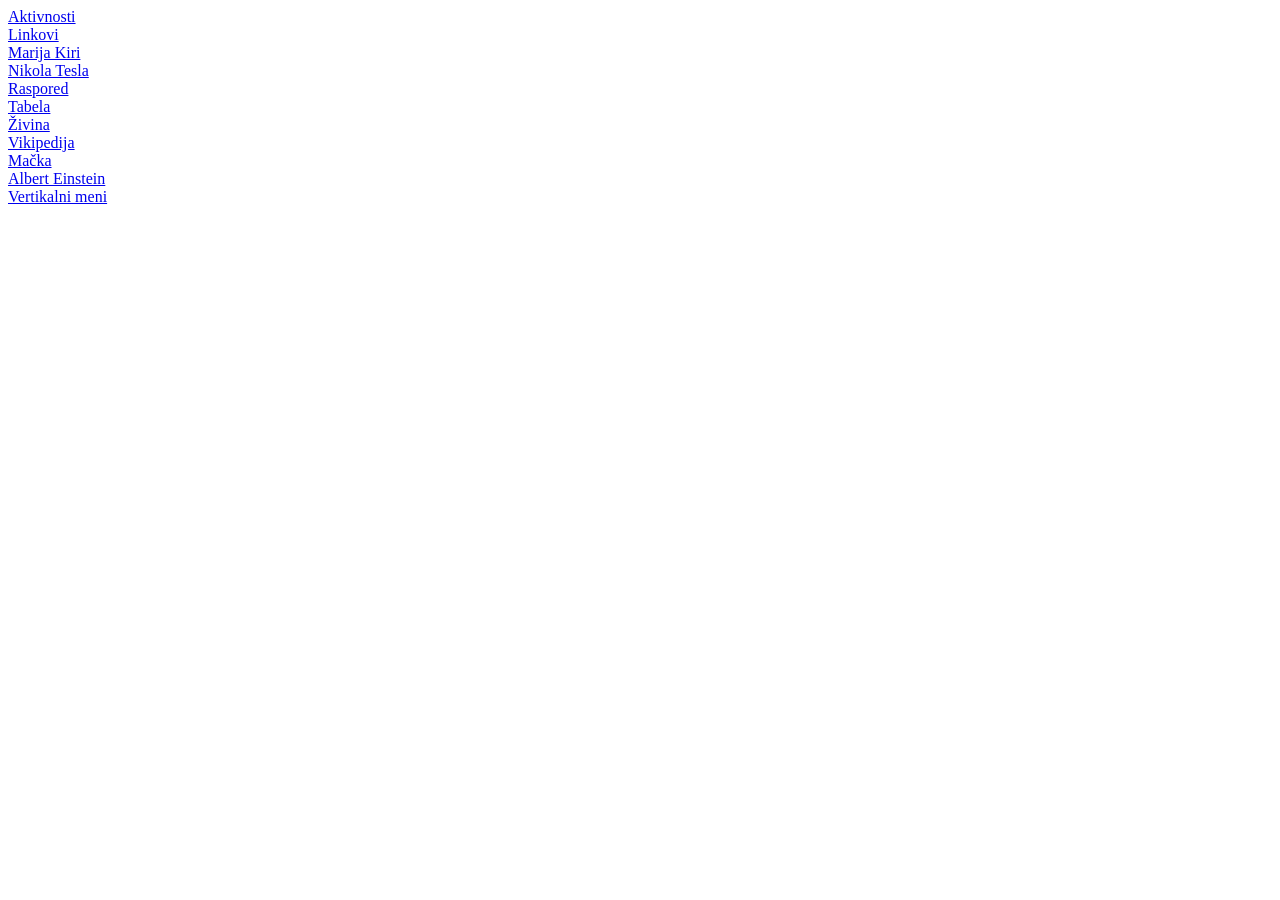
<file: index.html>
<html>

<head>
<title>index</title>
</head>

<body>

<a href = "aktivnosti.html">Aktivnosti</a> <br>
 <a href = "linkovi.html">Linkovi</a> <br>
  <a href = "marijakiri.html">Marija Kiri</a> <br>
  <a href = "nikolatesla.html">Nikola Tesla</a> <br>
  <a href = "raspored.html">Raspored</a> <br>
  <a href = "tabela.html">Tabela</a> <br>
  <a href = "živina.html">Živina</a> <br>

<a href = "css/vikipedija.html">Vikipedija</a> <br>
 <a href = "css/Macka.html">Mačka</a> <br>
 <a href = "css/AlbertEinstein.html">Albert Einstein</a> <br>
  <a href = "css/VertikalniMeni.html">Vertikalni meni</a>
  
</body>

<html>
</file>
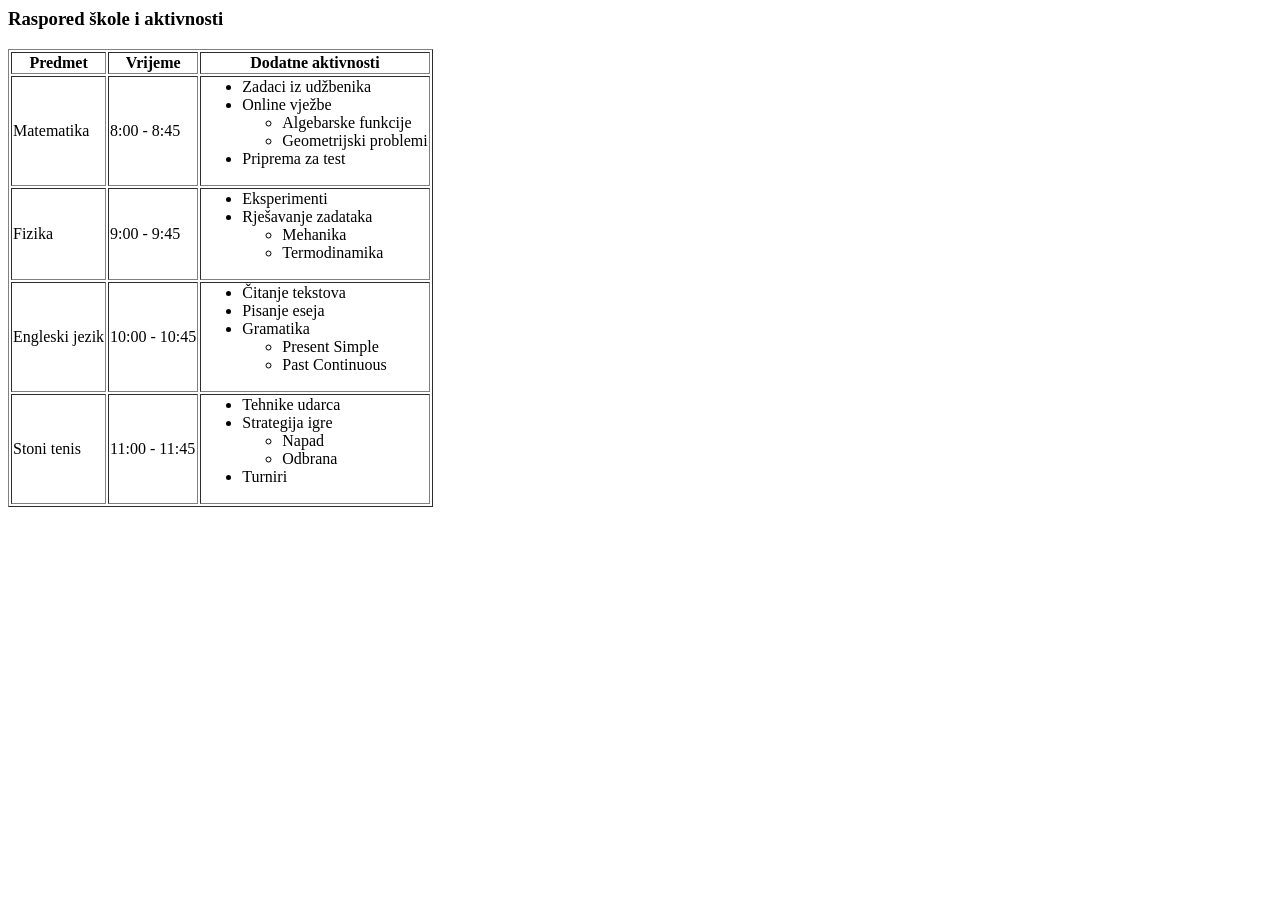
<file: aktivnosti.html>
<html>
<head>
  <meta charset="utf-8">
  <meta name="viewport" content="width=device-width">
  <title>Školski raspored</title>
</head>
<body>
 
  <table border = "1">
    <h3>Raspored škole i aktivnosti</h3>
    
    <thead>
    <tr>
      <th>Predmet</th>
      <th>Vrijeme</th>
      <th>Dodatne aktivnosti</th>
      </tr>
      </thead>
    
    <tbody>
    <tr>
    <td>Matematika</td>
    <td>8:00 - 8:45</td>
    <td>
      <ul>
      <li>Zadaci iz udžbenika</li>
         <li>Online vježbe</li>
        <ul>
           <li>Algebarske funkcije</li>
           <li>Geometrijski problemi</li>
        </ul>
        <li>Priprema za test</li>
        </ul>
    </td>
      </tr>
      
       <tr>
    <td>Fizika</td>
    <td>9:00 - 9:45</td>
    <td>
      <ul>
      <li>Eksperimenti</li>
         <li>Rješavanje zadataka</li>
        <ul>
           <li>Mehanika</li>
           <li>Termodinamika</li>
        </ul>
         </ul>
        </td>
      </tr>
      
       <tr>
    <td>Engleski jezik</td>
    <td>10:00 - 10:45</td>
    <td>
      <ul>
      <li>Čitanje tekstova</li>
         <li>Pisanje eseja</li>
        <li>Gramatika</li>
        <ul>
           <li>Present Simple</li>
           <li>Past Continuous</li>
        </ul>
         </ul>
    </td>
      </tr>
      
       <tr>
    <td>Stoni tenis</td>
    <td>11:00 - 11:45</td>
    <td>
      <ul>
      <li>Tehnike udarca</li>
         <li>Strategija igre</li>
        <ul>
           <li>Napad</li>
           <li>Odbrana</li>
        </ul>
        <li>Turniri</li>
        </ul>
    </td>
      </tr>
      </tbody>
    </table>
</body>
</html>
</file>
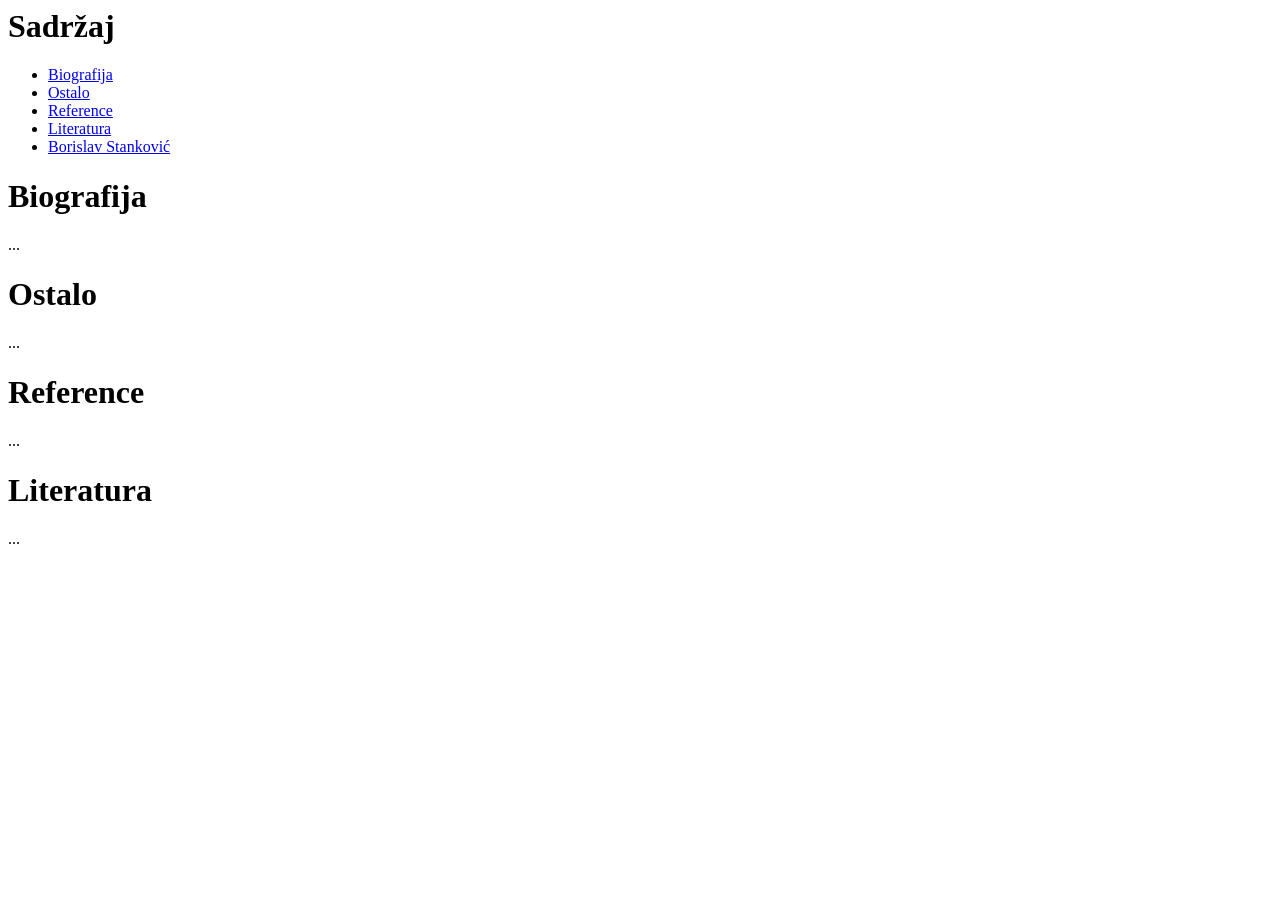
<file: linkovi.html>
<html>
  <head>
    <meta charset="utf-8">
    <meta name="viewport" content="width=device-width">
    <title>JS Bin</title>
    </head>
  <body>
    <h1>Sadržaj</h1>
    <ul>
      <li>
        <a href="#Biografija">Biografija</a>
        </li>
        <li>
        <a href="#Ostalo">Ostalo</a>
        </li>
        <li>
        <a href="#Reference">Reference</a>
        </li>
        <li>
        <a href="#Literatura">Literatura</a>
        </li>
        <li>
        <a href="https://sr.wikipedia.org/sr-ec/Borislav_Stanković">Borislav Stanković</a>
        </li>
      </ul>
    
    <h1 id="Biografija">Biografija</h1>
    <p>...</p>
      <h1 id="Ostalo">Ostalo</h1>
    <p>...</p>
      <h1 id="Reference">Reference</h1>
    <p>...</p>
      <h1 id="Literatura">Literatura</h1>
    <p>...</p>
  </body>
  </html>
</file>
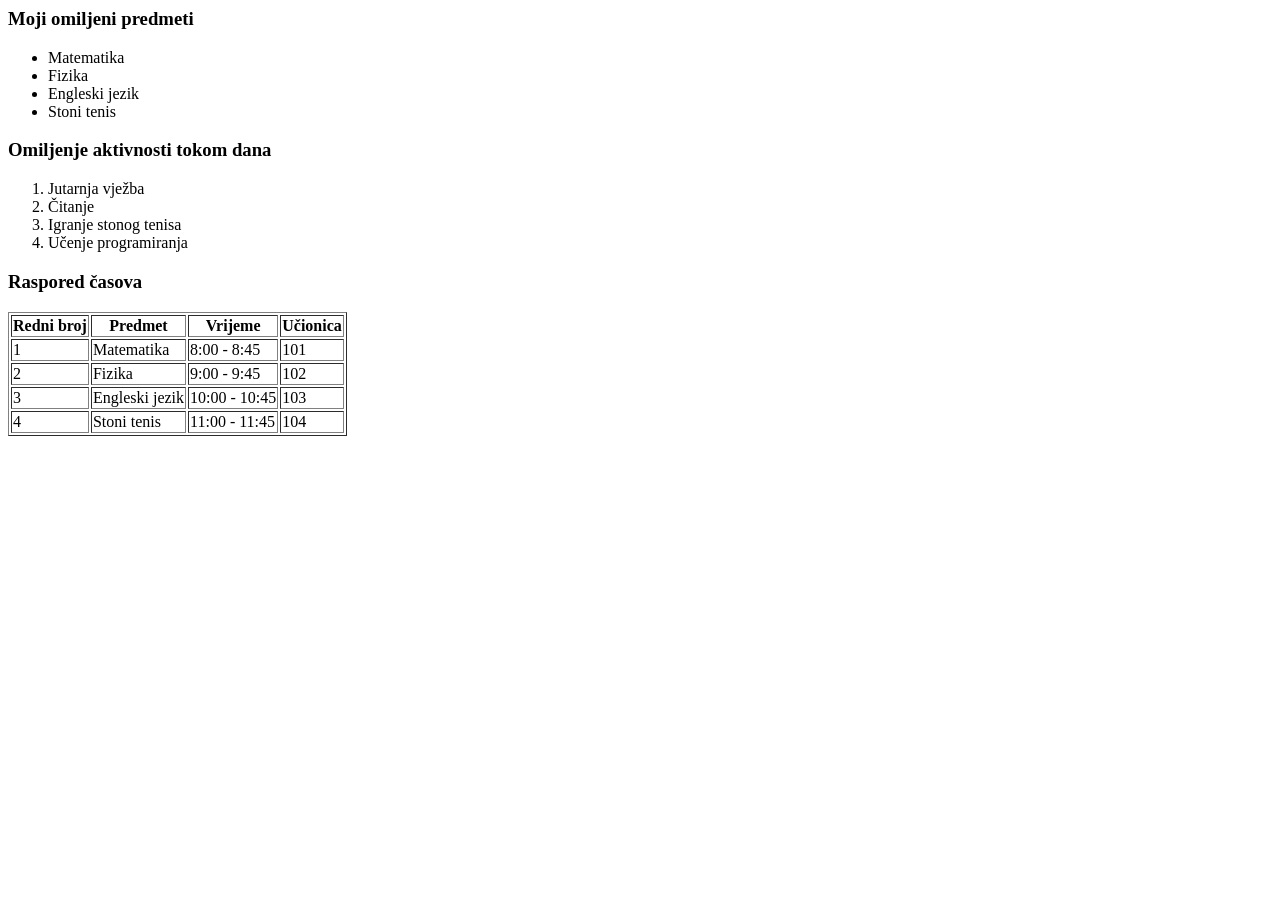
<file: raspored.html>
<html>
<head>
  <meta charset="utf-8">
  <meta name="viewport" content="width=device-width">
  <title>Školski raspored</title>
</head>
<body>
  <h3>Moji omiljeni predmeti</h3>
  <ul>
    <li>Matematika</li>
    <li>Fizika</li>
    <li>Engleski jezik</li>
    <li>Stoni tenis</li>
    </ul>
  
   <h3>Omiljenje aktivnosti tokom dana</h3>
  <ol>
    <li>Jutarnja vježba</li>
    <li>Čitanje</li>
    <li>Igranje stonog tenisa</li>
    <li>Učenje programiranja</li>
    </ol>
  
  <table border = "1">
    <h3>Raspored časova</h3>
    <thead>
    <tr>
      <th>Redni broj</th>
      <th>Predmet</th>
      <th>Vrijeme</th>
      <th>Učionica</th>
      </tr>
      </thead>
    
    <tbody>
    <tr>
    <td>1</td>
    <td>Matematika</td>
    <td>8:00 - 8:45</td>
    <td>101</td>
      </tr>
      
       <tr>
    <td>2</td>
    <td>Fizika</td>
    <td>9:00 - 9:45</td>
    <td>102</td>
      </tr>
      
       <tr>
    <td>3</td>
    <td>Engleski jezik</td>
    <td>10:00 - 10:45</td>
    <td>103</td>
      </tr>
      
       <tr>
    <td>4</td>
    <td>Stoni tenis</td>
    <td>11:00 - 11:45</td>
    <td>104</td>
      </tr>
      </tbody>
    </table>
</body>
</html>
</file>
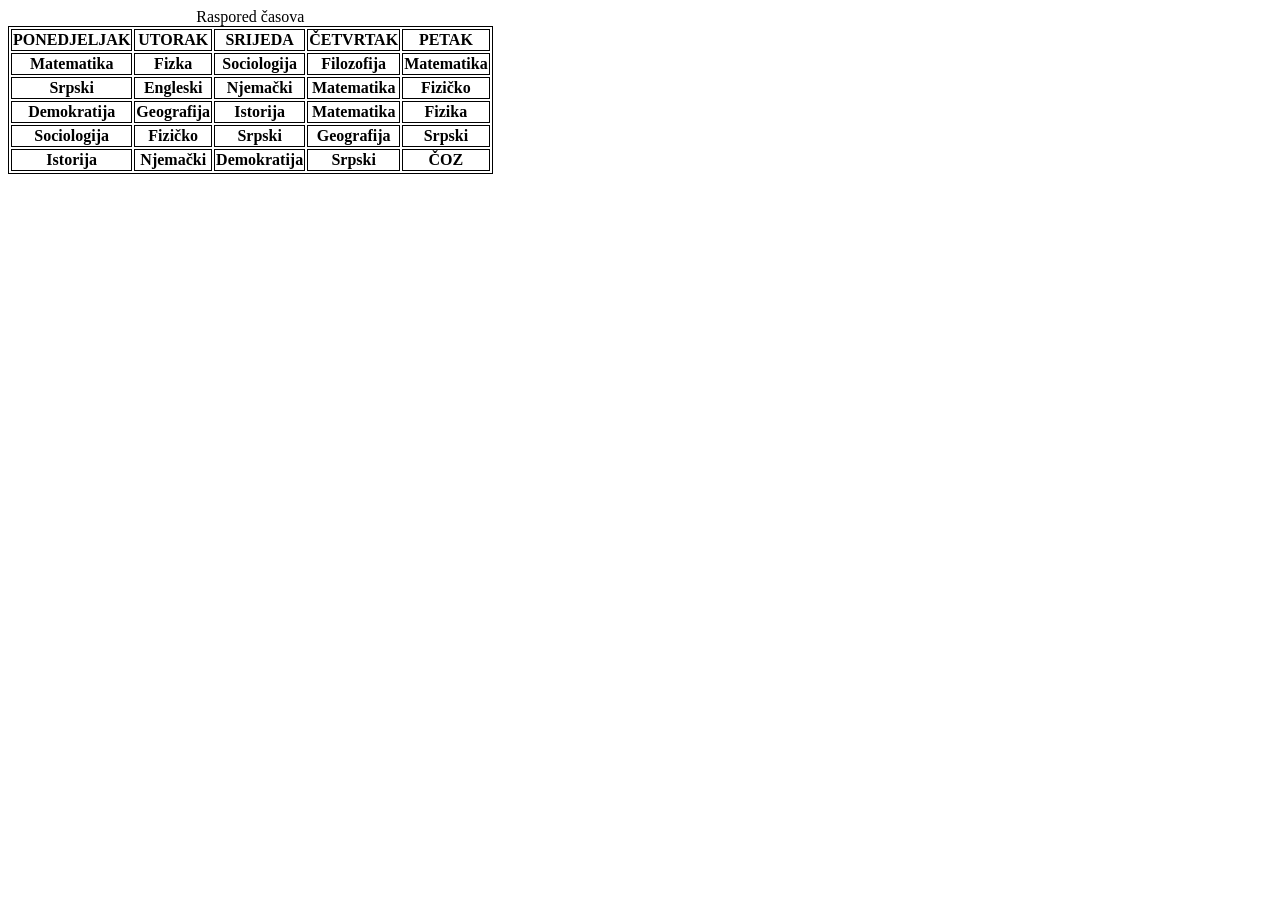
<file: tabela.html>
<html>
<head>
  <meta charset="utf-8">
  <meta name="viewport" content="width=device-width">
  <title>JS Bin</title>
</head>
<body>
<table style="border: 1px solid black">
  <caption>Raspored časova</caption>
  <thead>
  <tr>
  <th style="border: 1px solid black">PONEDJELJAK</th>
  <th style="border: 1px solid black">UTORAK</th>
   <th style="border: 1px solid black">SRIJEDA</th>
     <th style="border: 1px solid black">ČETVRTAK</th>
     <th style="border: 1px solid black">PETAK</th>
    </tr>
    </thead>
  
  
    <tbody>
      <tr>
         <th style="border: 1px solid black">Matematika</th>
         <th style="border: 1px solid black">Fizka</th>
         <th style="border: 1px solid black">Sociologija</th>
         <th style="border: 1px solid black">Filozofija</th>
         <th style="border: 1px solid black">Matematika</th>
        </tr>
      
      <tr>
         <th style="border: 1px solid black">Srpski</th>
         <th style="border: 1px solid black">Engleski</th>
         <th style="border: 1px solid black">Njemački</th>
         <th style="border: 1px solid black">Matematika</th>
         <th style="border: 1px solid black">Fizičko</th>
        </tr>
      
       <tr>
         <th style="border: 1px solid black">Demokratija</th>
         <th style="border: 1px solid black">Geografija</th>
         <th style="border: 1px solid black">Istorija</th>
         <th style="border: 1px solid black">Matematika</th>
         <th style="border: 1px solid black">Fizika</th>
        </tr>
      
       <tr>
         <th style="border: 1px solid black">Sociologija</th>
         <th style="border: 1px solid black">Fizičko</th>
         <th style="border: 1px solid black">Srpski</th>
         <th style="border: 1px solid black">Geografija</th>
         <th style="border: 1px solid black">Srpski</th>
        </tr>
      
       <tr>
         <th style="border: 1px solid black">Istorija</th>
         <th style="border: 1px solid black">Njemački</th>
         <th style="border: 1px solid black">Demokratija</th>
         <th style="border: 1px solid black">Srpski</th>
         <th style="border: 1px solid black">ČOZ</th>
        </tr>
      </tbody>
  </table>

</body>
</html>
</file>
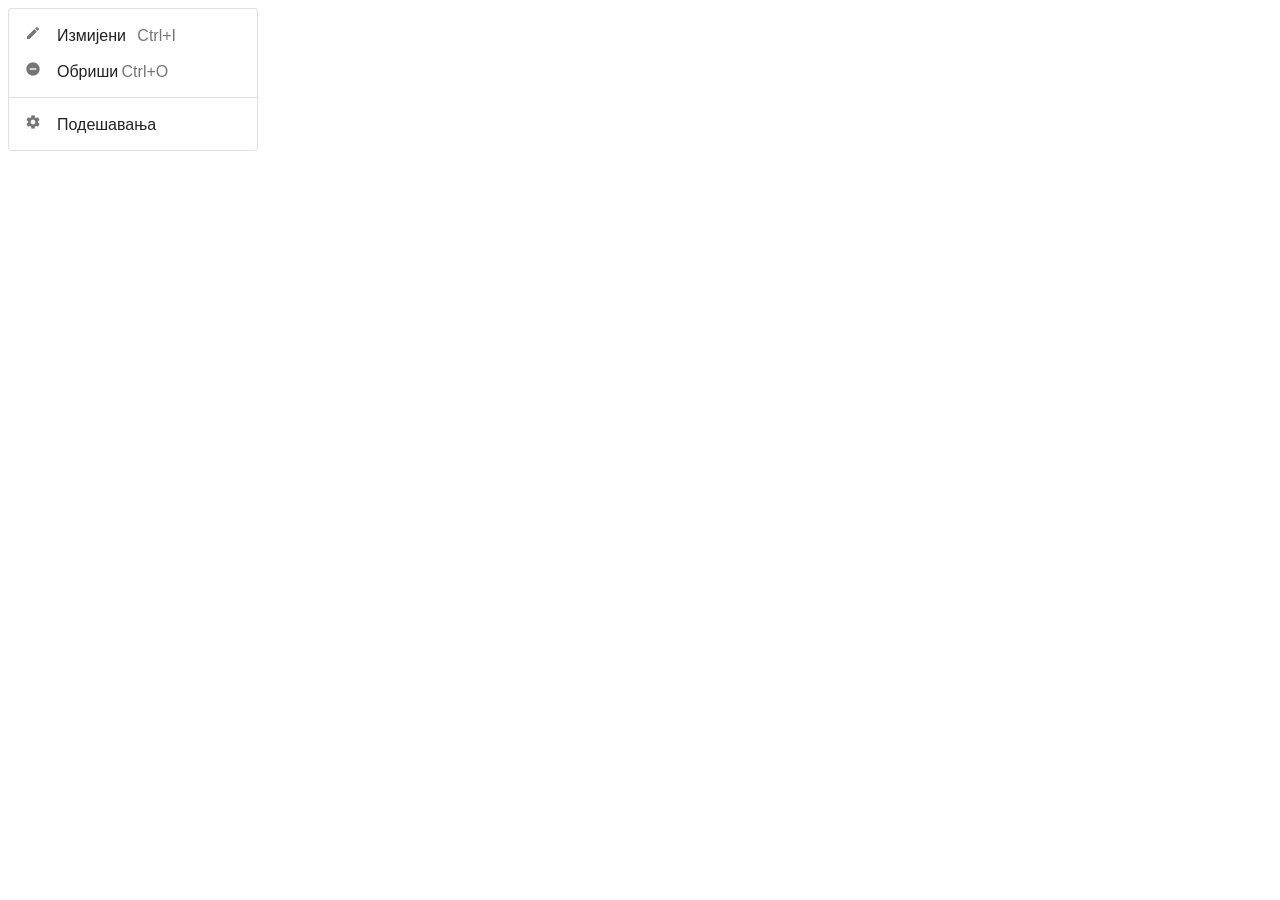
<file: VertikalniMeni.html>
<!DOCTYPE html>
<html>
<head>
  <meta charset="utf-8"/>
  <link rel="stylesheet" href="css/menistyle.css">
  <link href = "https://fonts.googleapis.com/icon?family=Material+Icons" rel="stylesheet">
</head>
<body>
<ul class="meni">
<li>
<span class="material-icons">
edit
</span>

<span class="tekst">Измијени</span>
<span class="precica">Ctrl+I</span>
</li>

<li>
<span class="material-icons">
remove_circle
</span>

<span class="tekst">Обриши</span>
<span class="precica">Ctrl+O</span>
</li>

<hr/>

<li>
<span class="material-icons">
settings
</span>

<span class="tekst">Подешавања</span>
</li>
</ul>
</body>
</html>
</file>
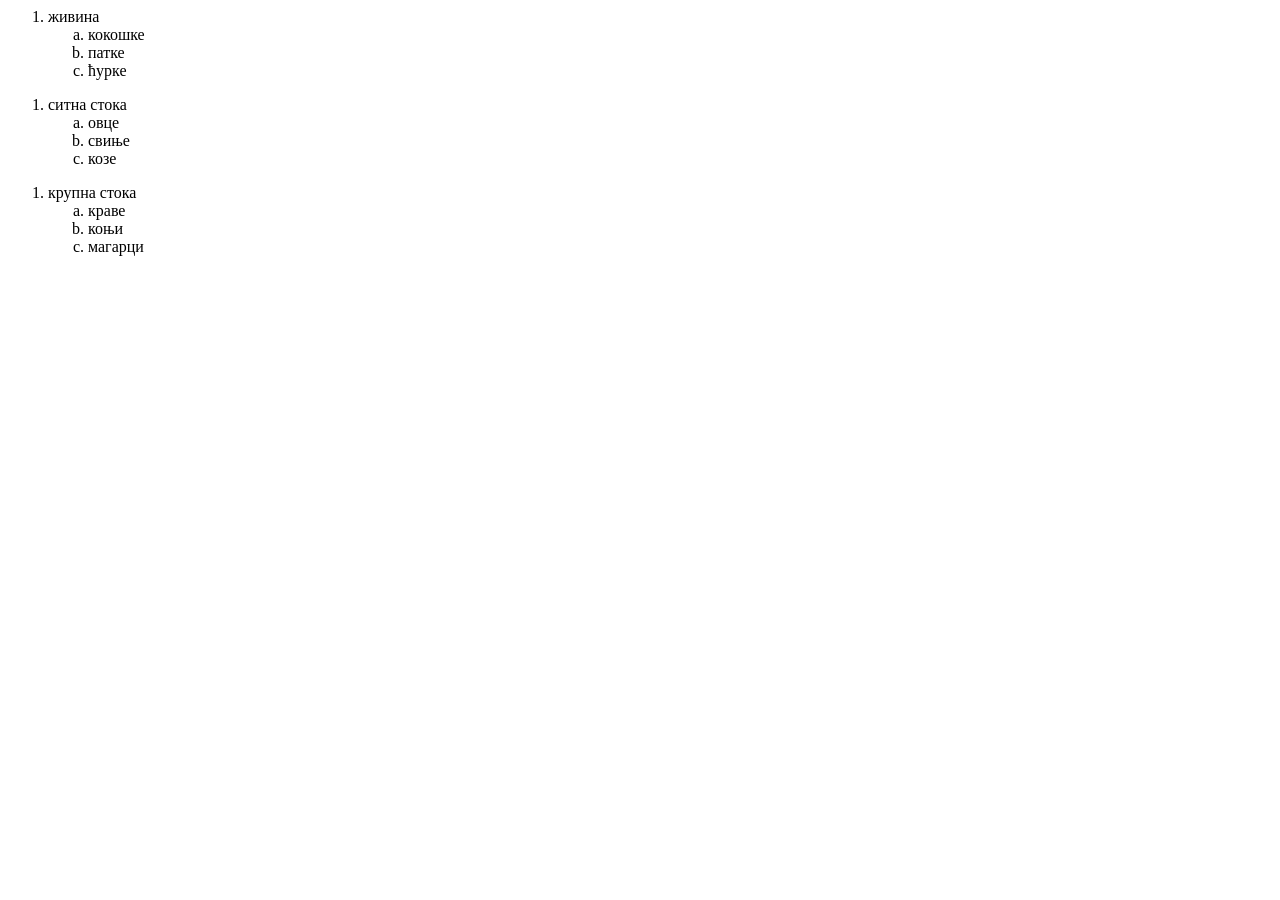
<file: živina.html>
<html>
<head>
  <meta charset="utf-8">
  <meta name="viewport" content="width=device-width">
</head>
  
<body>
<ol>
    <li>живина</li>
    <ol type="a">
      <li>кокошке</li>
      <li>патке</li>
      <li>ћурке</li>
    </ol>
  </ol> 
  
  <ol>
    <li>ситна стока</li>
    <ol type="a">
      <li>овце</li>
      <li>свиње</li>
      <li>козе</li>
    </ol>
  </ol> 
  
  <ol>
    <li>крупна стока</li>
    <ol type="a">
      <li>краве</li>
      <li>коњи</li>
      <li>магарци</li>
    </ol>
  </ol> 
  
</body>
</html>
</file>
<file: css/menistyle.css>
* {
box-sizing: border-box;
}

body {
font-family: Arial, sans-serif;
}

.meni {
margin: 0;
padding: 8px 0;
width: 250px;
border: 1px solid rgba(0, 0, 0, 0.12);
list-style: none;
background-color: white;
color: rgba(0, 0, 0, 0.87);
border-radius: 4px;
}

.meni hr {
border: none;
border-top: 1px solid rgba(0, 0, 0, 0.12);
}

.meni li {
padding: 8px 16px;
font-size: 0;
display: block;
}

.meni li:hover {
background-color: rgba(0, 0, 0, 0.12);
cursor: pointer;
}

.meni .material-icons {
width: 32px;
}

.meni .text {
display: inline-block;
width: 134px;
}

.meni .precica {
display: inline-block;
width: 50px;
text-align: right;
}

.meni span {
font-size: 16px;
}

.meni .material-icons, .meni .precica {
color: rgba(0, 0, 0, 0.54);
}
}
</file>
